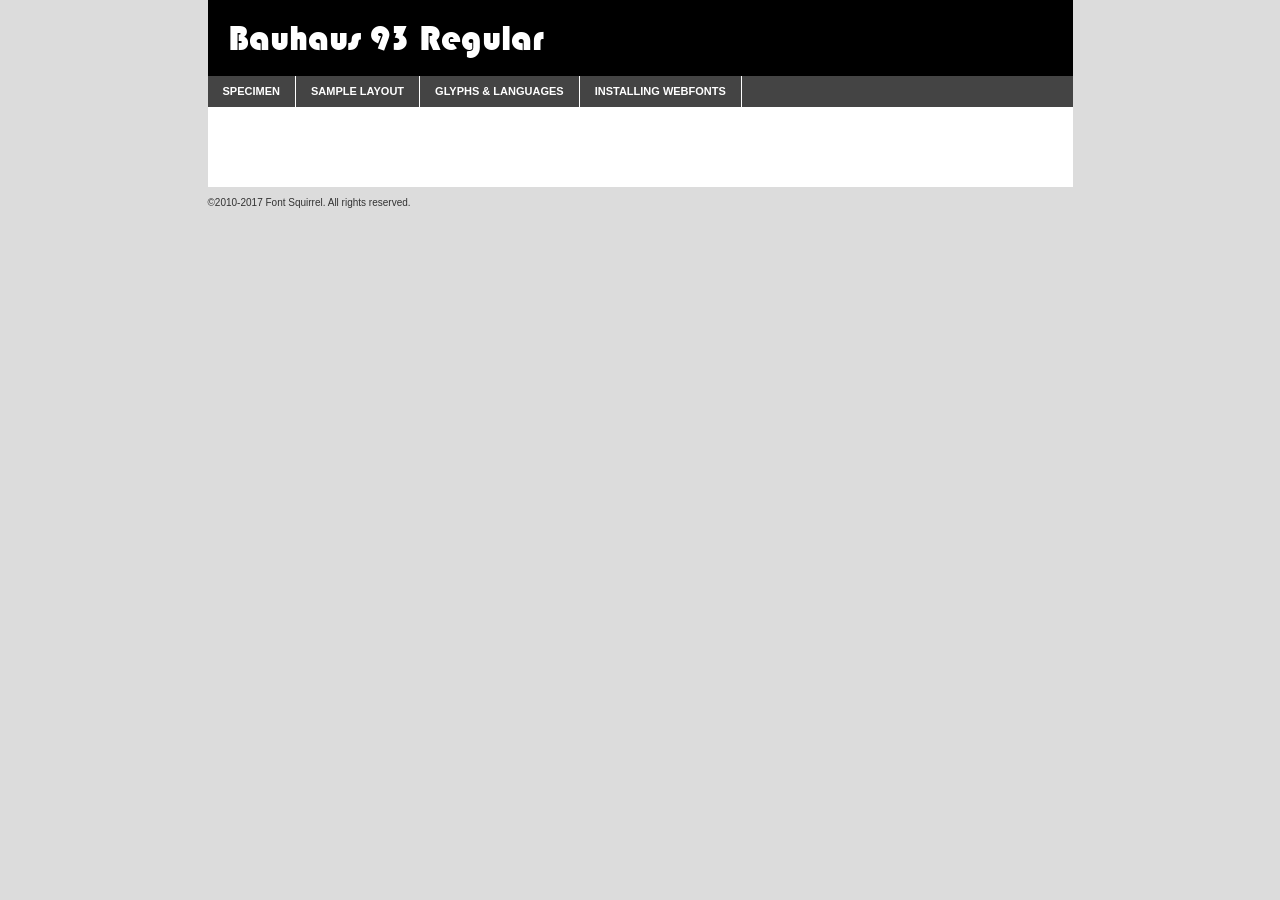
<file: fonts/bauhaus_93_regular-demo.html>
<!DOCTYPE html PUBLIC "-//W3C//DTD XHTML 1.0 Transitional//EN"
        "http://www.w3.org/TR/xhtml1/DTD/xhtml1-transitional.dtd">

<html xmlns="http://www.w3.org/1999/xhtml" xml:lang="en" lang="en">
<head>
    <meta http-equiv="Content-Type" content="text/html; charset=utf-8"/>
    <script src="http://ajax.googleapis.com/ajax/libs/jquery/1.7.2/jquery.min.js" type="text/javascript" charset="utf-8"></script>
    <script type="text/javascript">
		(function($) {
			$.fn.easyTabs = function(option) {
				var param = jQuery.extend({ fadeSpeed: 'fast', defaultContent: 1, activeClass: 'active' }, option);
				$(this).each(function() {
					var thisId = '#' + this.id;
					if ( param.defaultContent == '' )
					{
						param.defaultContent = 1;
					}
					if ( typeof param.defaultContent == 'number' )
					{
						var defaultTab = $(thisId + ' .tabs li:eq(' + (param.defaultContent - 1) + ') a').attr('href').substr(1);
					}
					else
					{
						var defaultTab = param.defaultContent;
					}
					$(thisId + ' .tabs li a').each(function() {
						var tabToHide = $(this).attr('href').substr(1);
						$('#' + tabToHide).addClass('easytabs-tab-content');
					});
					hideAll();
					changeContent(defaultTab);

					function hideAll() {$(thisId + ' .easytabs-tab-content').hide();}

					function changeContent(tabId)
					{
						hideAll();
						$(thisId + ' .tabs li').removeClass(param.activeClass);
						$(thisId + ' .tabs li a[href=#' + tabId + ']').closest('li').addClass(param.activeClass);
						if ( param.fadeSpeed != 'none' )
						{
							$(thisId + ' #' + tabId).fadeIn(param.fadeSpeed);
						}
						else
						{
							$(thisId + ' #' + tabId).show();
						}
					}

					$(thisId + ' .tabs li').click(function() {
						var tabId = $(this).find('a').attr('href').substr(1);
						changeContent(tabId);
						return false;
					});
				});
			}
		})(jQuery);
    </script>
    <link rel="stylesheet" href="specimen_files/specimen_stylesheet.css" type="text/css" charset="utf-8"/>
    <link rel="stylesheet" href="stylesheet.css" type="text/css" charset="utf-8"/>

    <style type="text/css">
        		body {
			font-family: 'bauhaus_93regular';
        		}

            </style>

    <title>Bauhaus 93 Regular Specimen</title>


    <script type="text/javascript" charset="utf-8">
		$(document).ready(function() {
			$('#container').easyTabs({ defaultContent: 1 });
		});
    </script>
</head>

<body>
<div id="container">
    <div id="header">
		Bauhaus 93 Regular    </div>
    <ul class="tabs">
        <li><a href="#specimen">Specimen</a></li>
        <li><a href="#layout">Sample Layout</a></li>
                <li><a href="#glyphs">Glyphs &amp; Languages</a></li>
        <li><a href="#installing">Installing Webfonts</a></li>

    </ul>

    <div id="main_content">


        <div id="specimen">

            <div class="section">
                <div class="grid12 firstcol">
                    <div class="huge">AaBb</div>
                </div>
            </div>

            <div class="section">
                <div class="glyph_range">A&#x200B;B&#x200b;C&#x200b;D&#x200b;E&#x200b;F&#x200b;G&#x200b;H&#x200b;I&#x200b;J&#x200b;K&#x200b;L&#x200b;M&#x200b;N&#x200b;O&#x200b;P&#x200b;Q&#x200b;R&#x200b;S&#x200b;T&#x200b;U&#x200b;V&#x200b;W&#x200b;X&#x200b;Y&#x200b;Z&#x200b;a&#x200b;b&#x200b;c&#x200b;d&#x200b;e&#x200b;f&#x200b;g&#x200b;h&#x200b;i&#x200b;j&#x200b;k&#x200b;l&#x200b;m&#x200b;n&#x200b;o&#x200b;p&#x200b;q&#x200b;r&#x200b;s&#x200b;t&#x200b;u&#x200b;v&#x200b;w&#x200b;x&#x200b;y&#x200b;z&#x200b;1&#x200b;2&#x200b;3&#x200b;4&#x200b;5&#x200b;6&#x200b;7&#x200b;8&#x200b;9&#x200b;0&#x200b;&amp;&#x200b;.&#x200b;,&#x200b;?&#x200b;!&#x200b;&#64;&#x200b;(&#x200b;)&#x200b;#&#x200b;$&#x200b;%&#x200b;*&#x200b;+&#x200b;-&#x200b;=&#x200b;:&#x200b;;</div>
            </div>
            <div class="section">
                <div class="grid12 firstcol">
                    <table class="sample_table">
                        <tr>
                            <td>10</td>
                            <td class="size10">abcdefghijklmnopqrstuvwxyzABCDEFGHIJKLMNOPQRSTUVWXYZ0123456789abcdefghijklmnopqrstuvwxyzABCDEFGHIJKLMNOPQRSTUVWXYZ0123456789abcdefghijklmnopqrstuvwxyzABCDEFGHIJKLMNOPQRSTUVWXYZ</td>
                        </tr>
                        <tr>
                            <td>11</td>
                            <td class="size11">abcdefghijklmnopqrstuvwxyzABCDEFGHIJKLMNOPQRSTUVWXYZ0123456789abcdefghijklmnopqrstuvwxyzABCDEFGHIJKLMNOPQRSTUVWXYZ0123456789abcdefghijklmnopqrstuvwxyzABCDEFGHIJKLMNOPQRSTUVWXYZ</td>
                        </tr>
                        <tr>
                            <td>12</td>
                            <td class="size12">abcdefghijklmnopqrstuvwxyzABCDEFGHIJKLMNOPQRSTUVWXYZ0123456789abcdefghijklmnopqrstuvwxyzABCDEFGHIJKLMNOPQRSTUVWXYZ0123456789abcdefghijklmnopqrstuvwxyzABCDEFGHIJKLMNOPQRSTUVWXYZ</td>
                        </tr>
                        <tr>
                            <td>13</td>
                            <td class="size13">abcdefghijklmnopqrstuvwxyzABCDEFGHIJKLMNOPQRSTUVWXYZ0123456789abcdefghijklmnopqrstuvwxyzABCDEFGHIJKLMNOPQRSTUVWXYZ0123456789abcdefghijklmnopqrstuvwxyzABCDEFGHIJKLMNOPQRSTUVWXYZ</td>
                        </tr>
                        <tr>
                            <td>14</td>
                            <td class="size14">abcdefghijklmnopqrstuvwxyzABCDEFGHIJKLMNOPQRSTUVWXYZ0123456789abcdefghijklmnopqrstuvwxyzABCDEFGHIJKLMNOPQRSTUVWXYZ0123456789abcdefghijklmnopqrstuvwxyzABCDEFGHIJKLMNOPQRSTUVWXYZ</td>
                        </tr>
                        <tr>
                            <td>16</td>
                            <td class="size16">abcdefghijklmnopqrstuvwxyzABCDEFGHIJKLMNOPQRSTUVWXYZ0123456789abcdefghijklmnopqrstuvwxyzABCDEFGHIJKLMNOPQRSTUVWXYZ</td>
                        </tr>
                        <tr>
                            <td>18</td>
                            <td class="size18">abcdefghijklmnopqrstuvwxyzABCDEFGHIJKLMNOPQRSTUVWXYZ0123456789abcdefghijklmnopqrstuvwxyzABCDEFGHIJKLMNOPQRSTUVWXYZ</td>
                        </tr>
                        <tr>
                            <td>20</td>
                            <td class="size20">abcdefghijklmnopqrstuvwxyzABCDEFGHIJKLMNOPQRSTUVWXYZ0123456789abcdefghijklmnopqrstuvwxyzABCDEFGHIJKLMNOPQRSTUVWXYZ</td>
                        </tr>
                        <tr>
                            <td>24</td>
                            <td class="size24">abcdefghijklmnopqrstuvwxyzABCDEFGHIJKLMNOPQRSTUVWXYZ0123456789abcdefghijklmnopqrstuvwxyzABCDEFGHIJKLMNOPQRSTUVWXYZ</td>
                        </tr>
                        <tr>
                            <td>30</td>
                            <td class="size30">abcdefghijklmnopqrstuvwxyzABCDEFGHIJKLMNOPQRSTUVWXYZ0123456789abcdefghijklmnopqrstuvwxyzABCDEFGHIJKLMNOPQRSTUVWXYZ</td>
                        </tr>
                        <tr>
                            <td>36</td>
                            <td class="size36">abcdefghijklmnopqrstuvwxyzABCDEFGHIJKLMNOPQRSTUVWXYZ0123456789abcdefghijklmnopqrstuvwxyzABCDEFGHIJKLMNOPQRSTUVWXYZ</td>
                        </tr>
                        <tr>
                            <td>48</td>
                            <td class="size48">abcdefghijklmnopqrstuvwxyzABCDEFGHIJKLMNOPQRSTUVWXYZ0123456789abcdefghijklmnopqrstuvwxyzABCDEFGHIJKLMNOPQRSTUVWXYZ</td>
                        </tr>
                        <tr>
                            <td>60</td>
                            <td class="size60">abcdefghijklmnopqrstuvwxyzABCDEFGHIJKLMNOPQRSTUVWXYZ0123456789abcdefghijklmnopqrstuvwxyzABCDEFGHIJKLMNOPQRSTUVWXYZ</td>
                        </tr>
                        <tr>
                            <td>72</td>
                            <td class="size72">abcdefghijklmnopqrstuvwxyzABCDEFGHIJKLMNOPQRSTUVWXYZ0123456789abcdefghijklmnopqrstuvwxyzABCDEFGHIJKLMNOPQRSTUVWXYZ</td>
                        </tr>
                        <tr>
                            <td>90</td>
                            <td class="size90">abcdefghijklmnopqrstuvwxyzABCDEFGHIJKLMNOPQRSTUVWXYZ0123456789abcdefghijklmnopqrstuvwxyzABCDEFGHIJKLMNOPQRSTUVWXYZ</td>
                        </tr>
                    </table>

                </div>

            </div>


            <div class="section" id="bodycomparison">


                <div id="xheight">
                    <div class="fontbody">&#x25FC;&#x25FC;&#x25FC;&#x25FC;&#x25FC;&#x25FC;&#x25FC;&#x25FC;&#x25FC;&#x25FC;&#x25FC;&#x25FC;&#x25FC;&#x25FC;&#x25FC;&#x25FC;&#x25FC;&#x25FC;&#x25FC;&#x25FC;&#x25FC;&#x25FC;&#x25FC;&#x25FC;&#x25FC;&#x25FC;&#x25FC;&#x25FC;&#x25FC;&#x25FC;&#x25FC;&#x25FC;&#x25FC;&#x25FC;&#x25FC;&#x25FC;&#x25FC;&#x25FC;&#x25FC;&#x25FC;&#x25FC;&#x25FC;&#x25FC;&#x25FC;&#x25FC;&#x25FC;&#x25FC;&#x25FC;&#x25FC;&#x25FC;&#x25FC;&#x25FC;&#x25FC;&#x25FC;&#x25FC;&#x25FC;&#x25FC;&#x25FC;&#x25FC;&#x25FC;&#x25FC;&#x25FC;&#x25FC;&#x25FC;&#x25FC;&#x25FC;&#x25FC;&#x25FC;&#x25FC;&#x25FC;&#x25FC;&#x25FC;&#x25FC;&#x25FC;&#x25FC;&#x25FC;&#x25FC;&#x25FC;&#x25FC;&#x25FC;&#x25FC;&#x25FC;&#x25FC;&#x25FC;&#x25FC;&#x25FC;&#x25FC;&#x25FC;&#x25FC;&#x25FC;&#x25FC;&#x25FC;&#x25FC;&#x25FC;&#x25FC;&#x25FC;&#x25FC;&#x25FC;&#x25FC;body</div>
                    <div class="arialbody">body</div>
                    <div class="verdanabody">body</div>
                    <div class="georgiabody">body</div>
                </div>
                <div class="fontbody" style="z-index:1">
                    body<span>Bauhaus 93 Regular</span>
                </div>
                <div class="arialbody" style="z-index:1">
                    body<span>Arial</span>
                </div>
                <div class="verdanabody" style="z-index:1">
                    body<span>Verdana</span>
                </div>
                <div class="georgiabody" style="z-index:1">
                    body<span>Georgia</span>
                </div>


            </div>


            <div class="section psample psample_row1" id="">

                <div class="grid2 firstcol">
                    <p class="size10"><span>10.</span>Aenean lacinia bibendum nulla sed consectetur. Fusce dapibus, tellus ac cursus commodo, tortor mauris condimentum nibh, ut fermentum massa justo sit amet risus. Nullam id dolor id nibh ultricies vehicula ut id elit. Cum sociis natoque penatibus et magnis dis parturient montes, nascetur ridiculus mus. Nulla vitae elit libero, a pharetra augue.</p>

                </div>
                <div class="grid3">
                    <p class="size11"><span>11.</span>Aenean lacinia bibendum nulla sed consectetur. Fusce dapibus, tellus ac cursus commodo, tortor mauris condimentum nibh, ut fermentum massa justo sit amet risus. Nullam id dolor id nibh ultricies vehicula ut id elit. Cum sociis natoque penatibus et magnis dis parturient montes, nascetur ridiculus mus. Nulla vitae elit libero, a pharetra augue.</p>

                </div>
                <div class="grid3">
                    <p class="size12"><span>12.</span>Aenean lacinia bibendum nulla sed consectetur. Fusce dapibus, tellus ac cursus commodo, tortor mauris condimentum nibh, ut fermentum massa justo sit amet risus. Nullam id dolor id nibh ultricies vehicula ut id elit. Cum sociis natoque penatibus et magnis dis parturient montes, nascetur ridiculus mus. Nulla vitae elit libero, a pharetra augue.</p>

                </div>
                <div class="grid4">
                    <p class="size13"><span>13.</span>Aenean lacinia bibendum nulla sed consectetur. Fusce dapibus, tellus ac cursus commodo, tortor mauris condimentum nibh, ut fermentum massa justo sit amet risus. Nullam id dolor id nibh ultricies vehicula ut id elit. Cum sociis natoque penatibus et magnis dis parturient montes, nascetur ridiculus mus. Nulla vitae elit libero, a pharetra augue.</p>

                </div>
                <div class="white_blend"></div>

            </div>
            <div class="section psample psample_row2" id="">
                <div class="grid3 firstcol">
                    <p class="size14"><span>14.</span>Aenean lacinia bibendum nulla sed consectetur. Fusce dapibus, tellus ac cursus commodo, tortor mauris condimentum nibh, ut fermentum massa justo sit amet risus. Nullam id dolor id nibh ultricies vehicula ut id elit. Cum sociis natoque penatibus et magnis dis parturient montes, nascetur ridiculus mus. Nulla vitae elit libero, a pharetra augue.</p>

                </div>
                <div class="grid4">
                    <p class="size16"><span>16.</span>Aenean lacinia bibendum nulla sed consectetur. Fusce dapibus, tellus ac cursus commodo, tortor mauris condimentum nibh, ut fermentum massa justo sit amet risus. Nullam id dolor id nibh ultricies vehicula ut id elit. Cum sociis natoque penatibus et magnis dis parturient montes, nascetur ridiculus mus. Nulla vitae elit libero, a pharetra augue.</p>

                </div>
                <div class="grid5">
                    <p class="size18"><span>18.</span>Aenean lacinia bibendum nulla sed consectetur. Fusce dapibus, tellus ac cursus commodo, tortor mauris condimentum nibh, ut fermentum massa justo sit amet risus. Nullam id dolor id nibh ultricies vehicula ut id elit. Cum sociis natoque penatibus et magnis dis parturient montes, nascetur ridiculus mus. Nulla vitae elit libero, a pharetra augue.</p>

                </div>

                <div class="white_blend"></div>

            </div>

            <div class="section psample psample_row3" id="">
                <div class="grid5 firstcol">
                    <p class="size20"><span>20.</span>Aenean lacinia bibendum nulla sed consectetur. Fusce dapibus, tellus ac cursus commodo, tortor mauris condimentum nibh, ut fermentum massa justo sit amet risus. Nullam id dolor id nibh ultricies vehicula ut id elit. Cum sociis natoque penatibus et magnis dis parturient montes, nascetur ridiculus mus. Nulla vitae elit libero, a pharetra augue.</p>
                </div>
                <div class="grid7">
                    <p class="size24"><span>24.</span>Aenean lacinia bibendum nulla sed consectetur. Fusce dapibus, tellus ac cursus commodo, tortor mauris condimentum nibh, ut fermentum massa justo sit amet risus. Nullam id dolor id nibh ultricies vehicula ut id elit. Cum sociis natoque penatibus et magnis dis parturient montes, nascetur ridiculus mus. Nulla vitae elit libero, a pharetra augue.</p>
                </div>

                <div class="white_blend"></div>

            </div>

            <div class="section psample psample_row4" id="">
                <div class="grid12 firstcol">
                    <p class="size30"><span>30.</span>Aenean lacinia bibendum nulla sed consectetur. Fusce dapibus, tellus ac cursus commodo, tortor mauris condimentum nibh, ut fermentum massa justo sit amet risus. Nullam id dolor id nibh ultricies vehicula ut id elit. Cum sociis natoque penatibus et magnis dis parturient montes, nascetur ridiculus mus. Nulla vitae elit libero, a pharetra augue.</p>
                </div>
                <div class="white_blend"></div>

            </div>


            <div class="section psample psample_row1 fullreverse">
                <div class="grid2 firstcol">
                    <p class="size10"><span>10.</span>Aenean lacinia bibendum nulla sed consectetur. Fusce dapibus, tellus ac cursus commodo, tortor mauris condimentum nibh, ut fermentum massa justo sit amet risus. Nullam id dolor id nibh ultricies vehicula ut id elit. Cum sociis natoque penatibus et magnis dis parturient montes, nascetur ridiculus mus. Nulla vitae elit libero, a pharetra augue.</p>

                </div>
                <div class="grid3">
                    <p class="size11"><span>11.</span>Aenean lacinia bibendum nulla sed consectetur. Fusce dapibus, tellus ac cursus commodo, tortor mauris condimentum nibh, ut fermentum massa justo sit amet risus. Nullam id dolor id nibh ultricies vehicula ut id elit. Cum sociis natoque penatibus et magnis dis parturient montes, nascetur ridiculus mus. Nulla vitae elit libero, a pharetra augue.</p>

                </div>
                <div class="grid3">
                    <p class="size12"><span>12.</span>Aenean lacinia bibendum nulla sed consectetur. Fusce dapibus, tellus ac cursus commodo, tortor mauris condimentum nibh, ut fermentum massa justo sit amet risus. Nullam id dolor id nibh ultricies vehicula ut id elit. Cum sociis natoque penatibus et magnis dis parturient montes, nascetur ridiculus mus. Nulla vitae elit libero, a pharetra augue.</p>

                </div>
                <div class="grid4">
                    <p class="size13"><span>13.</span>Aenean lacinia bibendum nulla sed consectetur. Fusce dapibus, tellus ac cursus commodo, tortor mauris condimentum nibh, ut fermentum massa justo sit amet risus. Nullam id dolor id nibh ultricies vehicula ut id elit. Cum sociis natoque penatibus et magnis dis parturient montes, nascetur ridiculus mus. Nulla vitae elit libero, a pharetra augue.</p>

                </div>
                <div class="black_blend"></div>

            </div>

            <div class="section psample psample_row2 fullreverse">
                <div class="grid3 firstcol">
                    <p class="size14"><span>14.</span>Aenean lacinia bibendum nulla sed consectetur. Fusce dapibus, tellus ac cursus commodo, tortor mauris condimentum nibh, ut fermentum massa justo sit amet risus. Nullam id dolor id nibh ultricies vehicula ut id elit. Cum sociis natoque penatibus et magnis dis parturient montes, nascetur ridiculus mus. Nulla vitae elit libero, a pharetra augue.</p>

                </div>
                <div class="grid4">
                    <p class="size16"><span>16.</span>Aenean lacinia bibendum nulla sed consectetur. Fusce dapibus, tellus ac cursus commodo, tortor mauris condimentum nibh, ut fermentum massa justo sit amet risus. Nullam id dolor id nibh ultricies vehicula ut id elit. Cum sociis natoque penatibus et magnis dis parturient montes, nascetur ridiculus mus. Nulla vitae elit libero, a pharetra augue.</p>

                </div>
                <div class="grid5">
                    <p class="size18"><span>18.</span>Aenean lacinia bibendum nulla sed consectetur. Fusce dapibus, tellus ac cursus commodo, tortor mauris condimentum nibh, ut fermentum massa justo sit amet risus. Nullam id dolor id nibh ultricies vehicula ut id elit. Cum sociis natoque penatibus et magnis dis parturient montes, nascetur ridiculus mus. Nulla vitae elit libero, a pharetra augue.</p>

                </div>
                <div class="black_blend"></div>

            </div>

            <div class="section psample fullreverse psample_row3" id="">
                <div class="grid5 firstcol">
                    <p class="size20"><span>20.</span>Aenean lacinia bibendum nulla sed consectetur. Fusce dapibus, tellus ac cursus commodo, tortor mauris condimentum nibh, ut fermentum massa justo sit amet risus. Nullam id dolor id nibh ultricies vehicula ut id elit. Cum sociis natoque penatibus et magnis dis parturient montes, nascetur ridiculus mus. Nulla vitae elit libero, a pharetra augue.</p>
                </div>
                <div class="grid7">
                    <p class="size24"><span>24.</span>Aenean lacinia bibendum nulla sed consectetur. Fusce dapibus, tellus ac cursus commodo, tortor mauris condimentum nibh, ut fermentum massa justo sit amet risus. Nullam id dolor id nibh ultricies vehicula ut id elit. Cum sociis natoque penatibus et magnis dis parturient montes, nascetur ridiculus mus. Nulla vitae elit libero, a pharetra augue.</p>
                </div>

                <div class="black_blend"></div>

            </div>

            <div class="section psample fullreverse psample_row4" id="" style="border-bottom: 20px #000 solid;">
                <div class="grid12 firstcol">
                    <p class="size30"><span>30.</span>Aenean lacinia bibendum nulla sed consectetur. Fusce dapibus, tellus ac cursus commodo, tortor mauris condimentum nibh, ut fermentum massa justo sit amet risus. Nullam id dolor id nibh ultricies vehicula ut id elit. Cum sociis natoque penatibus et magnis dis parturient montes, nascetur ridiculus mus. Nulla vitae elit libero, a pharetra augue.</p>
                </div>
                <div class="black_blend"></div>

            </div>


        </div>

        <div id="layout">

            <div class="section">

                <div class="grid12 firstcol">
                    <h1>Lorem Ipsum Dolor</h1>
                    <h2>Etiam porta sem malesuada magna mollis euismod</h2>

                    <p class="byline">By <a href="#link">Aenean Lacinia</a></p>
                </div>
            </div>
            <div class="section">
                <div class="grid8 firstcol">
                    <p class="large">Donec sed odio dui. Morbi leo risus, porta ac consectetur ac, vestibulum at eros. Fusce dapibus, tellus ac cursus commodo, tortor mauris condimentum nibh, ut fermentum massa justo sit amet risus. </p>


                    <h3>Pellentesque ornare sem</h3>

                    <p>Maecenas sed diam eget risus varius blandit sit amet non magna. Maecenas faucibus mollis interdum. Donec ullamcorper nulla non metus auctor fringilla. Nullam id dolor id nibh ultricies vehicula ut id elit. Nullam id dolor id nibh ultricies vehicula ut id elit. </p>

                    <p>Aenean eu leo quam. Pellentesque ornare sem lacinia quam venenatis vestibulum. Lorem ipsum dolor sit amet, consectetur adipiscing elit. Cum sociis natoque penatibus et magnis dis parturient montes, nascetur ridiculus mus. </p>

                    <p>Nulla vitae elit libero, a pharetra augue. Praesent commodo cursus magna, vel scelerisque nisl consectetur et. Aenean lacinia bibendum nulla sed consectetur. </p>

                    <p>Nullam quis risus eget urna mollis ornare vel eu leo. Nullam quis risus eget urna mollis ornare vel eu leo. Maecenas sed diam eget risus varius blandit sit amet non magna. Donec ullamcorper nulla non metus auctor fringilla. </p>

                    <h3>Cras mattis consectetur</h3>

                    <p>Aenean eu leo quam. Pellentesque ornare sem lacinia quam venenatis vestibulum. Aenean lacinia bibendum nulla sed consectetur. Integer posuere erat a ante venenatis dapibus posuere velit aliquet. Cras mattis consectetur purus sit amet fermentum. </p>

                    <p>Nullam id dolor id nibh ultricies vehicula ut id elit. Nullam quis risus eget urna mollis ornare vel eu leo. Cras mattis consectetur purus sit amet fermentum.</p>
                </div>

                <div class="grid4 sidebar">

                    <div class="box reverse">
                        <p class="last">Nullam quis risus eget urna mollis ornare vel eu leo. Donec ullamcorper nulla non metus auctor fringilla. Cras mattis consectetur purus sit amet fermentum. Sed posuere consectetur est at lobortis. Lorem ipsum dolor sit amet, consectetur adipiscing elit. </p>
                    </div>

                    <p class="caption">Maecenas sed diam eget risus varius.</p>

                    <p>Vestibulum id ligula porta felis euismod semper. Integer posuere erat a ante venenatis dapibus posuere velit aliquet. Vestibulum id ligula porta felis euismod semper. Sed posuere consectetur est at lobortis. Maecenas sed diam eget risus varius blandit sit amet non magna. Fusce dapibus, tellus ac cursus commodo, tortor mauris condimentum nibh, ut fermentum massa justo sit amet risus. </p>


                    <p>Duis mollis, est non commodo luctus, nisi erat porttitor ligula, eget lacinia odio sem nec elit. Aenean lacinia bibendum nulla sed consectetur. Vivamus sagittis lacus vel augue laoreet rutrum faucibus dolor auctor. Aenean lacinia bibendum nulla sed consectetur. Nullam quis risus eget urna mollis ornare vel eu leo. </p>

                    <p>Praesent commodo cursus magna, vel scelerisque nisl consectetur et. Donec ullamcorper nulla non metus auctor fringilla. Maecenas faucibus mollis interdum. Fusce dapibus, tellus ac cursus commodo, tortor mauris condimentum nibh, ut fermentum massa justo sit amet risus. </p>

                </div>
            </div>

        </div>


		

        <div id="glyphs">
            <div class="section">
                <div class="grid12 firstcol">

                    <h1>Language Support</h1>
                    <p>The subset of Bauhaus 93 Regular in this kit supports the following languages:<br/>

						English, Arrernte, Bislama, Cebuano, Fijian, Gilbertese, Hmong, Ibanag, Iloko_ilokano, Interglossa_glosa, Interlingua, Lojban, Manx, Norfolk_pitcairnese, Oromo, Rotokas, Samoan, Sardinian, Seychelles_creole, Shona, Somali, Southern_ndebele, Swahili, Swati_swazi, Tok_pisin, Warlpiri, Xhosa, Zulu, Latinbasic, Ubasic, Demo                    </p>
                    <h1>Glyph Chart</h1>
                    <p>The subset of Bauhaus 93 Regular in this kit includes all the glyphs listed below. Unicode entities are included above each glyph to help you insert individual characters into your layout.</p>
                    <div id="glyph_chart">

						                            							                                <div><p>&amp;#13;</p>&#13;</div>
																				                                <div><p>&amp;#32;</p>&#32;</div>
																				                                <div><p>&amp;#33;</p>&#33;</div>
																				                                <div><p>&amp;#34;</p>&#34;</div>
																				                                <div><p>&amp;#35;</p>&#35;</div>
																				                                <div><p>&amp;#36;</p>&#36;</div>
																				                                <div><p>&amp;#37;</p>&#37;</div>
																				                                <div><p>&amp;#38;</p>&#38;</div>
																				                                <div><p>&amp;#39;</p>&#39;</div>
																				                                <div><p>&amp;#40;</p>&#40;</div>
																				                                <div><p>&amp;#41;</p>&#41;</div>
																				                                <div><p>&amp;#42;</p>&#42;</div>
																				                                <div><p>&amp;#43;</p>&#43;</div>
																				                                <div><p>&amp;#44;</p>&#44;</div>
																				                                <div><p>&amp;#45;</p>&#45;</div>
																				                                <div><p>&amp;#46;</p>&#46;</div>
																				                                <div><p>&amp;#47;</p>&#47;</div>
																				                                <div><p>&amp;#48;</p>&#48;</div>
																				                                <div><p>&amp;#49;</p>&#49;</div>
																				                                <div><p>&amp;#50;</p>&#50;</div>
																				                                <div><p>&amp;#51;</p>&#51;</div>
																				                                <div><p>&amp;#52;</p>&#52;</div>
																				                                <div><p>&amp;#53;</p>&#53;</div>
																				                                <div><p>&amp;#54;</p>&#54;</div>
																				                                <div><p>&amp;#55;</p>&#55;</div>
																				                                <div><p>&amp;#56;</p>&#56;</div>
																				                                <div><p>&amp;#57;</p>&#57;</div>
																				                                <div><p>&amp;#58;</p>&#58;</div>
																				                                <div><p>&amp;#59;</p>&#59;</div>
																				                                <div><p>&amp;#60;</p>&#60;</div>
																				                                <div><p>&amp;#61;</p>&#61;</div>
																				                                <div><p>&amp;#62;</p>&#62;</div>
																				                                <div><p>&amp;#63;</p>&#63;</div>
																				                                <div><p>&amp;#64;</p>&#64;</div>
																				                                <div><p>&amp;#65;</p>&#65;</div>
																				                                <div><p>&amp;#66;</p>&#66;</div>
																				                                <div><p>&amp;#67;</p>&#67;</div>
																				                                <div><p>&amp;#68;</p>&#68;</div>
																				                                <div><p>&amp;#69;</p>&#69;</div>
																				                                <div><p>&amp;#70;</p>&#70;</div>
																				                                <div><p>&amp;#71;</p>&#71;</div>
																				                                <div><p>&amp;#72;</p>&#72;</div>
																				                                <div><p>&amp;#73;</p>&#73;</div>
																				                                <div><p>&amp;#74;</p>&#74;</div>
																				                                <div><p>&amp;#75;</p>&#75;</div>
																				                                <div><p>&amp;#76;</p>&#76;</div>
																				                                <div><p>&amp;#77;</p>&#77;</div>
																				                                <div><p>&amp;#78;</p>&#78;</div>
																				                                <div><p>&amp;#79;</p>&#79;</div>
																				                                <div><p>&amp;#80;</p>&#80;</div>
																				                                <div><p>&amp;#81;</p>&#81;</div>
																				                                <div><p>&amp;#82;</p>&#82;</div>
																				                                <div><p>&amp;#83;</p>&#83;</div>
																				                                <div><p>&amp;#84;</p>&#84;</div>
																				                                <div><p>&amp;#85;</p>&#85;</div>
																				                                <div><p>&amp;#86;</p>&#86;</div>
																				                                <div><p>&amp;#87;</p>&#87;</div>
																				                                <div><p>&amp;#88;</p>&#88;</div>
																				                                <div><p>&amp;#89;</p>&#89;</div>
																				                                <div><p>&amp;#90;</p>&#90;</div>
																				                                <div><p>&amp;#91;</p>&#91;</div>
																				                                <div><p>&amp;#92;</p>&#92;</div>
																				                                <div><p>&amp;#93;</p>&#93;</div>
																				                                <div><p>&amp;#94;</p>&#94;</div>
																				                                <div><p>&amp;#95;</p>&#95;</div>
																				                                <div><p>&amp;#96;</p>&#96;</div>
																				                                <div><p>&amp;#97;</p>&#97;</div>
																				                                <div><p>&amp;#98;</p>&#98;</div>
																				                                <div><p>&amp;#99;</p>&#99;</div>
																				                                <div><p>&amp;#100;</p>&#100;</div>
																				                                <div><p>&amp;#101;</p>&#101;</div>
																				                                <div><p>&amp;#102;</p>&#102;</div>
																				                                <div><p>&amp;#103;</p>&#103;</div>
																				                                <div><p>&amp;#104;</p>&#104;</div>
																				                                <div><p>&amp;#105;</p>&#105;</div>
																				                                <div><p>&amp;#106;</p>&#106;</div>
																				                                <div><p>&amp;#107;</p>&#107;</div>
																				                                <div><p>&amp;#108;</p>&#108;</div>
																				                                <div><p>&amp;#109;</p>&#109;</div>
																				                                <div><p>&amp;#110;</p>&#110;</div>
																				                                <div><p>&amp;#111;</p>&#111;</div>
																				                                <div><p>&amp;#112;</p>&#112;</div>
																				                                <div><p>&amp;#113;</p>&#113;</div>
																				                                <div><p>&amp;#114;</p>&#114;</div>
																				                                <div><p>&amp;#115;</p>&#115;</div>
																				                                <div><p>&amp;#116;</p>&#116;</div>
																				                                <div><p>&amp;#117;</p>&#117;</div>
																				                                <div><p>&amp;#118;</p>&#118;</div>
																				                                <div><p>&amp;#119;</p>&#119;</div>
																				                                <div><p>&amp;#120;</p>&#120;</div>
																				                                <div><p>&amp;#121;</p>&#121;</div>
																				                                <div><p>&amp;#122;</p>&#122;</div>
																				                                <div><p>&amp;#123;</p>&#123;</div>
																				                                <div><p>&amp;#124;</p>&#124;</div>
																				                                <div><p>&amp;#125;</p>&#125;</div>
																				                                <div><p>&amp;#126;</p>&#126;</div>
																				                                <div><p>&amp;#161;</p>&#161;</div>
																				                                <div><p>&amp;#162;</p>&#162;</div>
																				                                <div><p>&amp;#163;</p>&#163;</div>
																				                                <div><p>&amp;#164;</p>&#164;</div>
																				                                <div><p>&amp;#165;</p>&#165;</div>
																				                                <div><p>&amp;#166;</p>&#166;</div>
																				                                <div><p>&amp;#167;</p>&#167;</div>
																				                                <div><p>&amp;#168;</p>&#168;</div>
																				                                <div><p>&amp;#169;</p>&#169;</div>
																				                                <div><p>&amp;#170;</p>&#170;</div>
																				                                <div><p>&amp;#171;</p>&#171;</div>
																				                                <div><p>&amp;#172;</p>&#172;</div>
																				                                <div><p>&amp;#174;</p>&#174;</div>
																				                                <div><p>&amp;#176;</p>&#176;</div>
																				                                <div><p>&amp;#177;</p>&#177;</div>
																				                                <div><p>&amp;#178;</p>&#178;</div>
																				                                <div><p>&amp;#179;</p>&#179;</div>
																				                                <div><p>&amp;#180;</p>&#180;</div>
																				                                <div><p>&amp;#181;</p>&#181;</div>
																				                                <div><p>&amp;#182;</p>&#182;</div>
																				                                <div><p>&amp;#184;</p>&#184;</div>
																				                                <div><p>&amp;#185;</p>&#185;</div>
																				                                <div><p>&amp;#186;</p>&#186;</div>
																				                                <div><p>&amp;#187;</p>&#187;</div>
																				                                <div><p>&amp;#188;</p>&#188;</div>
																				                                <div><p>&amp;#189;</p>&#189;</div>
																				                                <div><p>&amp;#190;</p>&#190;</div>
																				                                <div><p>&amp;#191;</p>&#191;</div>
																				                                <div><p>&amp;#198;</p>&#198;</div>
																				                                <div><p>&amp;#199;</p>&#199;</div>
																				                                <div><p>&amp;#208;</p>&#208;</div>
																				                                <div><p>&amp;#215;</p>&#215;</div>
																				                                <div><p>&amp;#216;</p>&#216;</div>
																				                                <div><p>&amp;#222;</p>&#222;</div>
																				                                <div><p>&amp;#223;</p>&#223;</div>
																				                                <div><p>&amp;#230;</p>&#230;</div>
																				                                <div><p>&amp;#231;</p>&#231;</div>
																				                                <div><p>&amp;#240;</p>&#240;</div>
																				                                <div><p>&amp;#247;</p>&#247;</div>
																				                                <div><p>&amp;#248;</p>&#248;</div>
																				                                <div><p>&amp;#254;</p>&#254;</div>
																				                                <div><p>&amp;#305;</p>&#305;</div>
																				                                <div><p>&amp;#338;</p>&#338;</div>
																				                                <div><p>&amp;#339;</p>&#339;</div>
																				                                <div><p>&amp;#402;</p>&#402;</div>
																				                                <div><p>&amp;#710;</p>&#710;</div>
																				                                <div><p>&amp;#711;</p>&#711;</div>
																				                                <div><p>&amp;#713;</p>&#713;</div>
																				                                <div><p>&amp;#728;</p>&#728;</div>
																				                                <div><p>&amp;#729;</p>&#729;</div>
																				                                <div><p>&amp;#730;</p>&#730;</div>
																				                                <div><p>&amp;#731;</p>&#731;</div>
																				                                <div><p>&amp;#732;</p>&#732;</div>
																				                                <div><p>&amp;#733;</p>&#733;</div>
																				                                <div><p>&amp;#960;</p>&#960;</div>
																				                                <div><p>&amp;#8211;</p>&#8211;</div>
																				                                <div><p>&amp;#8212;</p>&#8212;</div>
																				                                <div><p>&amp;#8216;</p>&#8216;</div>
																				                                <div><p>&amp;#8217;</p>&#8217;</div>
																				                                <div><p>&amp;#8218;</p>&#8218;</div>
																				                                <div><p>&amp;#8220;</p>&#8220;</div>
																				                                <div><p>&amp;#8221;</p>&#8221;</div>
																				                                <div><p>&amp;#8222;</p>&#8222;</div>
																				                                <div><p>&amp;#8224;</p>&#8224;</div>
																				                                <div><p>&amp;#8225;</p>&#8225;</div>
																				                                <div><p>&amp;#8226;</p>&#8226;</div>
																				                                <div><p>&amp;#8230;</p>&#8230;</div>
																				                                <div><p>&amp;#8240;</p>&#8240;</div>
																				                                <div><p>&amp;#8249;</p>&#8249;</div>
																				                                <div><p>&amp;#8250;</p>&#8250;</div>
																				                                <div><p>&amp;#8482;</p>&#8482;</div>
																				                                <div><p>&amp;#8486;</p>&#8486;</div>
																				                                <div><p>&amp;#8706;</p>&#8706;</div>
																				                                <div><p>&amp;#8710;</p>&#8710;</div>
																				                                <div><p>&amp;#8719;</p>&#8719;</div>
																				                                <div><p>&amp;#8721;</p>&#8721;</div>
																				                                <div><p>&amp;#8725;</p>&#8725;</div>
																				                                <div><p>&amp;#8729;</p>&#8729;</div>
																				                                <div><p>&amp;#8730;</p>&#8730;</div>
																				                                <div><p>&amp;#8734;</p>&#8734;</div>
																				                                <div><p>&amp;#8747;</p>&#8747;</div>
																				                                <div><p>&amp;#8776;</p>&#8776;</div>
																				                                <div><p>&amp;#8800;</p>&#8800;</div>
																				                                <div><p>&amp;#8804;</p>&#8804;</div>
																				                                <div><p>&amp;#8805;</p>&#8805;</div>
																				                                <div><p>&amp;#9674;</p>&#9674;</div>
																				                                <div><p>&amp;#9724;</p>&#9724;</div>
																				                                <div><p>&amp;#61441;</p>&#61441;</div>
																				                                <div><p>&amp;#61442;</p>&#61442;</div>
																																																																																																																																																																																																																																																																																																																																																																																																																																																			                    </div>
                </div>


            </div>
        </div>


        <div id="specs">

        </div>

        <div id="installing">
            <div class="section">
                <div class="grid7 firstcol">
                    <h1>Installing Webfonts</h1>

                    <p>Webfonts are supported by all major browser platforms but not all in the same way. There are currently four different font formats that must be included in order to target all browsers. This includes TTF, WOFF, EOT and SVG.</p>

                    <h2>1. Upload your webfonts</h2>
                    <p>You must upload your webfont kit to your website. They should be in or near the same directory as your CSS files.</p>

                    <h2>2. Include the webfont stylesheet</h2>
                    <p>A special CSS @font-face declaration helps the various browsers select the appropriate font it needs without causing you a bunch of headaches. Learn more about this syntax by reading the <a href="https://www.fontspring.com/blog/further-hardening-of-the-bulletproof-syntax">Fontspring blog post</a> about it. The code for it is as follows:</p>


                    <code>
                        @font-face{
                        font-family: 'MyWebFont';
                        src: url('WebFont.eot');
                        src: url('WebFont.eot?#iefix') format('embedded-opentype'),
                        url('WebFont.woff') format('woff'),
                        url('WebFont.ttf') format('truetype'),
                        url('WebFont.svg#webfont') format('svg');
                        }
                    </code>

                    <p>We've already gone ahead and generated the code for you. All you have to do is link to the stylesheet in your HTML, like this:</p>
                    <code>&lt;link rel=&quot;stylesheet&quot; href=&quot;stylesheet.css&quot; type=&quot;text/css&quot; charset=&quot;utf-8&quot; /&gt;</code>

                    <h2>3. Modify your own stylesheet</h2>
                    <p>To take advantage of your new fonts, you must tell your stylesheet to use them. Look at the original @font-face declaration above and find the property called "font-family." The name linked there will be what you use to reference the font. Prepend that webfont name to the font stack in the "font-family" property, inside the selector you want to change. For example:</p>
                    <code>p { font-family: 'WebFont', Arial, sans-serif; }</code>

                    <h2>4. Test</h2>
                    <p>Getting webfonts to work cross-browser <em>can</em> be tricky. Use the information in the sidebar to help you if you find that fonts aren't loading in a particular browser.</p>
                </div>

                <div class="grid5 sidebar">
                    <div class="box">
                        <h2>Troubleshooting<br/>Font-Face Problems</h2>
                        <p>Having trouble getting your webfonts to load in your new website? Here are some tips to sort out what might be the problem.</p>

                        <h3>Fonts not showing in any browser</h3>

                        <p>This sounds like you need to work on the plumbing. You either did not upload the fonts to the correct directory, or you did not link the fonts properly in the CSS. If you've confirmed that all this is correct and you still have a problem, take a look at your .htaccess file and see if requests are getting intercepted.</p>

                        <h3>Fonts not loading in iPhone or iPad</h3>

                        <p>The most common problem here is that you are serving the fonts from an IIS server. IIS refuses to serve files that have unknown MIME types. If that is the case, you must set the MIME type for SVG to "image/svg+xml" in the server settings. Follow these instructions from Microsoft if you need help.</p>

                        <h3>Fonts not loading in Firefox</h3>

                        <p>The primary reason for this failure? You are still using a version Firefox older than 3.5. So upgrade already! If that isn't it, then you are very likely serving fonts from a different domain. Firefox requires that all font assets be served from the same domain. Lastly it is possible that you need to add WOFF to your list of MIME types (if you are serving via IIS.)</p>

                        <h3>Fonts not loading in IE</h3>

                        <p>Are you looking at Internet Explorer on an actual Windows machine or are you cheating by using a service like Adobe BrowserLab? Many of these screenshot services do not render @font-face for IE. Best to test it on a real machine.</p>

                        <h3>Fonts not loading in IE9</h3>

                        <p>IE9, like Firefox, requires that fonts be served from the same domain as the website. Make sure that is the case.</p>
                    </div>
                </div>
            </div>

        </div>

    </div>
    <div id="footer">
        <p>&copy;2010-2017 Font Squirrel. All rights reserved.</p>
    </div>
</div>
</body>
</html>
</file>
<file: fonts/specimen_files/specimen_stylesheet.css>
@import url('grid_12-825-55-15.css');

/*  
	CSS Reset by Eric Meyer - Released under Public Domain
    http://meyerweb.com/eric/tools/css/reset/
*/
html, body, div, span, applet, object, iframe,
h1, h2, h3, h4, h5, h6, p, blockquote, pre,
a, abbr, acronym, address, big, cite, code,
del, dfn, em, font, img, ins, kbd, q, s, samp,
small, strike, strong, sub, sup, tt, var,
b, u, i, center, dl, dt, dd, ol, ul, li,
fieldset, form, label, legend, table,
caption, tbody, tfoot, thead, tr, th, td {
	margin:         0;
	padding:        0;
	border:         0;
	outline:        0;
	font-size:      100%;
	vertical-align: baseline;
	background:     transparent;
}

body {
	line-height: 1;
}

ol, ul {
	list-style: none;
}

blockquote, q {
	quotes: none;
}

blockquote:before, blockquote:after,
q:before, q:after {
	content: '';
	content: none;
}

:focus {
	outline: 0;
}

ins {
	text-decoration: none;
}

del {
	text-decoration: line-through;
}

table {
	border-collapse: collapse;
	border-spacing:  0;
}


body {
	color:            #000;
	background-color: #dcdcdc;
}

a {
	text-decoration: none;
	color:           #1883ba;
}

h1 {
	font-size:     32px;
	font-weight:   normal;
	font-style:    normal;
	margin-bottom: 18px;
}

h2 {
	font-size: 18px;
}

#container {
	width:  865px;
	margin: 0px auto;
}


#header {
	padding:          20px;
	font-size:        36px;
	background-color: #000;
	color:            #fff;
}

#header span {
	color: #666;
}

#main_content {
	background-color: #fff;
	padding:          60px 20px 20px;
}


#footer p {
	margin:         0;
	padding-top:    10px;
	padding-bottom: 50px;
	color:          #333;
	font:           10px Arial, sans-serif;
}

.tabs {
	width:            100%;
	height:           31px;
	background-color: #444;
}

.tabs li {
	float:            left;
	margin:           0;
	overflow:         hidden;
	background-color: #444;
}

.tabs li a {
	display:         block;
	color:           #fff;
	text-decoration: none;
	font:            bold 11px/11px 'Arial';
	text-transform:  uppercase;
	padding:         10px 15px;
	border-right:    1px solid #fff;
}

.tabs li a:hover {
	background-color: #00b3ff;

}

.tabs li.active a {
	color:            #000;
	background-color: #fff;
}


div.huge {

	font-size:      300px;
	line-height:    1em;
	padding:        0;
	letter-spacing: -.02em;
	overflow:       hidden;
}

div.glyph_range {
	font-size:   72px;
	line-height: 1.1em;
}

.size10 {
	font-size: 10px;
}

.size11 {
	font-size: 11px;
}

.size12 {
	font-size: 12px;
}

.size13 {
	font-size: 13px;
}

.size14 {
	font-size: 14px;
}

.size16 {
	font-size: 16px;
}

.size18 {
	font-size: 18px;
}

.size20 {
	font-size: 20px;
}

.size24 {
	font-size: 24px;
}

.size30 {
	font-size: 30px;
}

.size36 {
	font-size: 36px;
}

.size48 {
	font-size: 48px;
}

.size60 {
	font-size: 60px;
}

.size72 {
	font-size: 72px;
}

.size90 {
	font-size: 90px;
}


.psample_row1 {
	height: 120px;
}

.psample_row1 {
	height: 120px;
}

.psample_row2 {
	height: 160px;
}

.psample_row3 {
	height: 160px;
}

.psample_row4 {
	height: 160px;
}

.psample {
	overflow: hidden;
	position: relative;
}

.psample p {
	line-height: 1.3em;
	display:     block;
	overflow:    hidden;
	margin:      0;
}

.psample span {
	margin-right: .5em;
}

.white_blend {
	width:            100%;
	height:           61px;
	background-image: url([data-uri]);
	position:         absolute;
	bottom:           0;
}

.black_blend {
	width:            100%;
	height:           61px;
	background-image: url([data-uri]);
	position:         absolute;
	bottom:           0;
}

.fullreverse {
	background:    #000 !important;
	color:         #fff !important;
	margin-left:   -20px;
	padding-left:  20px;
	margin-right:  -20px;
	padding-right: 20px;
	padding:       20px;
	margin-bottom: 0;
}


.sample_table td {
	padding-top:    3px;
	padding-bottom: 5px;
	padding-left:   5px;
	vertical-align: middle;
	line-height:    1.2em;
}

.sample_table td:first-child {
	background-color: #eee;
	text-align:       right;
	padding-right:    5px;
	padding-left:     0;
	padding:          5px;
	font:             11px/12px 'Courier New', Courier, mono;
}

code {
	white-space:      pre;
	background-color: #eee;
	display:          block;
	padding:          10px;
	margin-bottom:    18px;
	overflow:         auto;
}


.bottom, .last {
	margin-bottom:  0 !important;
	padding-bottom: 0 !important;
}

.box {
	padding:       18px;
	margin-bottom: 18px;
	background:    #eee;
}

.reverse, .reversed {
	background: #000 !important;
	color:      #fff !important;
	border:     none !important;
}

#bodycomparison {
	position:    relative;
	overflow:    hidden;
	font-size:   72px;
	height:      90px;
	white-space: nowrap;
}

#bodycomparison div {
	font-size:   72px;
	line-height: 90px;
	display:     inline;
	margin:      0 15px 0 0;
	padding:     0;
}

#bodycomparison div span {
	font:     10px Arial;
	position: absolute;
	left:     0;
}

#xheight {
	float:       none;
	position:    absolute;
	color:       #d9f3ff;
	font-size:   72px;
	line-height: 90px;
}

.fontbody {
	position: relative;
}

.arialbody {
	font-family: Arial;
	position:    relative;
}

.verdanabody {
	font-family: Verdana;
	position:    relative;
}

.georgiabody {
	font-family: Georgia;
	position:    relative;
}

/* @group Layout page
 */

#layout h1 {
	font-size:   36px;
	line-height: 42px;
	font-weight: normal;
	font-style:  normal;
}

#layout h2 {
	font-size:   24px;
	line-height: 23px;
	font-weight: normal;
	font-style:  normal;
}

#layout h3 {
	font-size:   22px;
	line-height: 1.4em;
	margin-top:  1em;
	font-weight: normal;
	font-style:  normal;
}


#layout p.byline {
	font-size:     12px;
	margin-top:    18px;
	line-height:   12px;
	margin-bottom: 0;
}

#layout p {
	font-size:     14px;
	line-height:   21px;
	margin-bottom: .5em;
}

#layout p.large {
	font-size:   18px;
	line-height: 26px;
}

#layout .sidebar p {
	font-size:   12px;
	line-height: 1.4em;
}

#layout p.caption {
	font-size:     10px;
	margin-top:    -16px;
	margin-bottom: 18px;
}

/* @end */

/* @group Glyphs */

#glyph_chart div {
	background-color: #d9f3ff;
	color:            black;
	float:            left;
	font-size:        36px;
	height:           1.2em;
	line-height:      1.2em;
	margin-bottom:    1px;
	margin-right:     1px;
	text-align:       center;
	width:            1.2em;
	position:         relative;
	padding:          .6em .2em .2em;
}

#glyph_chart div p {
	position:         absolute;
	left:             0;
	top:              0;
	display:          block;
	text-align:       center;
	font:             bold 9px Arial, sans-serif;
	background-color: #3a768f;
	width:            100%;
	color:            #fff;
	padding:          2px 0;
}


#glyphs h1 {
	font-family: Arial, sans-serif;
}

/* @end */

/* @group Installing */

#installing {
	font: 13px Arial, sans-serif;
}

#installing p,
#glyphs p {
	line-height:   1.2em;
	margin-bottom: 18px;
	font:          13px Arial, sans-serif;
}


#installing h3 {
	font-size:  15px;
	margin-top: 18px;
}

/* @end */

#rendering h1 {
	font-family: Arial, sans-serif;
}

.render_table td {
	font:           11px 'Courier New', Courier, mono;
	vertical-align: middle;
}
</file>
<file: fonts/stylesheet.css>
/*! Generated by Font Squirrel (https://www.fontsquirrel.com) on September 21, 2026 */



@font-face {
    font-family: 'bauhaus_93regular';
    src: url('bauhaus_93_regular.woff2') format('woff2'),
         url('bauhaus_93_regular.woff') format('woff');
    font-weight: normal;
    font-style: normal;

}
</file>
